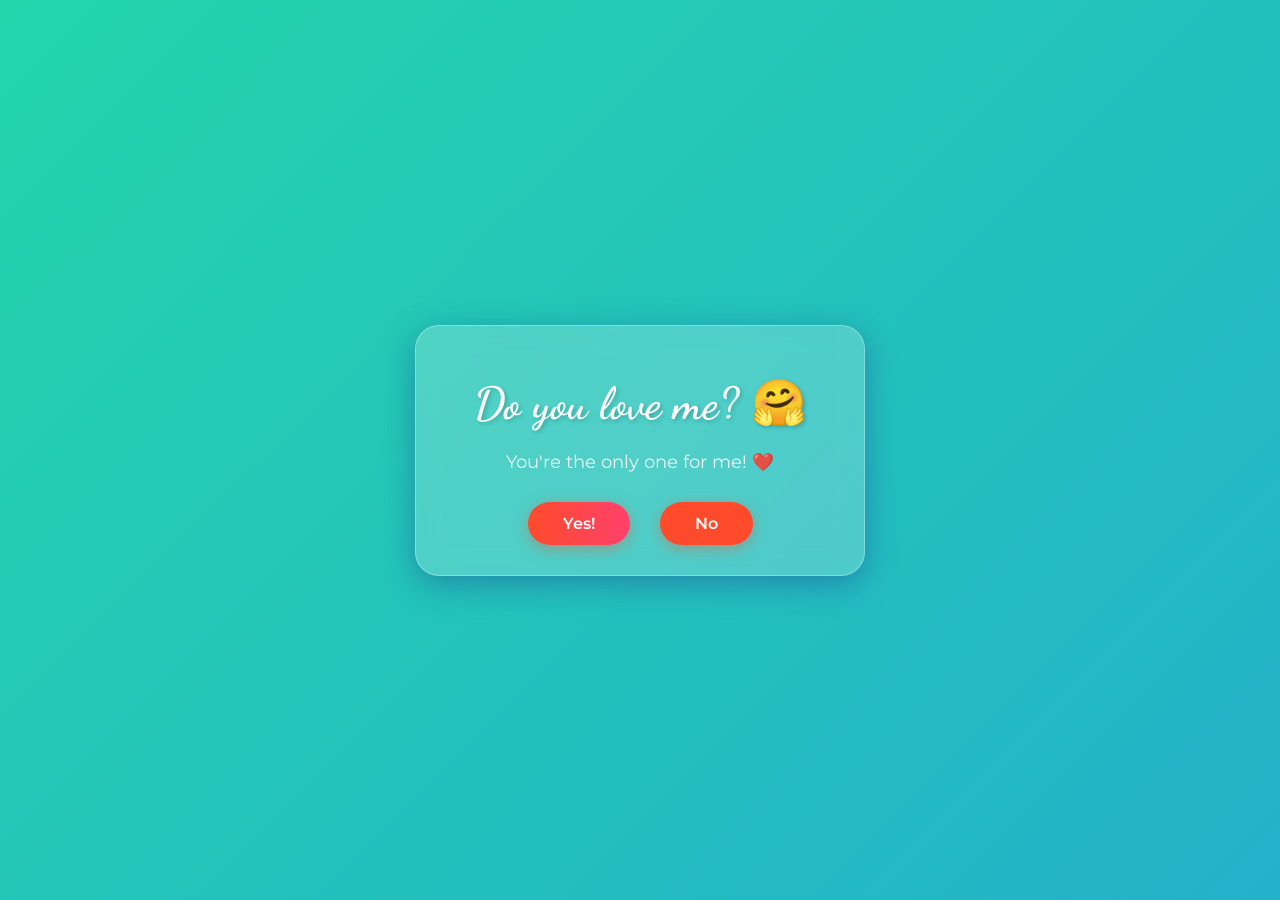
<file: index.html>
<!DOCTYPE html>
<html lang="en">

<head>
  <meta charset="UTF-8" />
  <meta name="viewport" content="width=device-width, initial-scale=1.0" />
  <title>A Special Question ❤️</title>
  <link rel="stylesheet" href="./style.css" />
</head>

<body>
  <div class="heart" style="left: 10%; animation-duration: 8s;"></div>
  <div class="heart" style="left: 30%; animation-duration: 12s;"></div>
  <div class="heart" style="left: 50%; animation-duration: 10s;"></div>
  <div class="heart" style="left: 70%; animation-duration: 9s;"></div>
  <div class="heart" style="left: 90%; animation-duration: 11s;"></div>
  
  <div class="container">
    <div class="tenor-gif-embed" data-postid="22885016" data-share-method="host" data-aspect-ratio="1.04918" data-width="100%">
    </div>
    <script type="text/javascript" async src="https://tenor.com/embed.js"></script>
    
    <audio id="bg-music" src="./music.mp3" loop autoplay preload="auto"></audio>
    
    <h1>Do you love me? 🤗</h1>
    <p>You're the only one for me! ❤️</p>

    <div class="btn">
      <a href="yes.html">Yes!</a>
      <a href="no1.html">No</a>
    </div>
  </div>
  <script src="./script.js"></script>
</body>

</html>
</file>
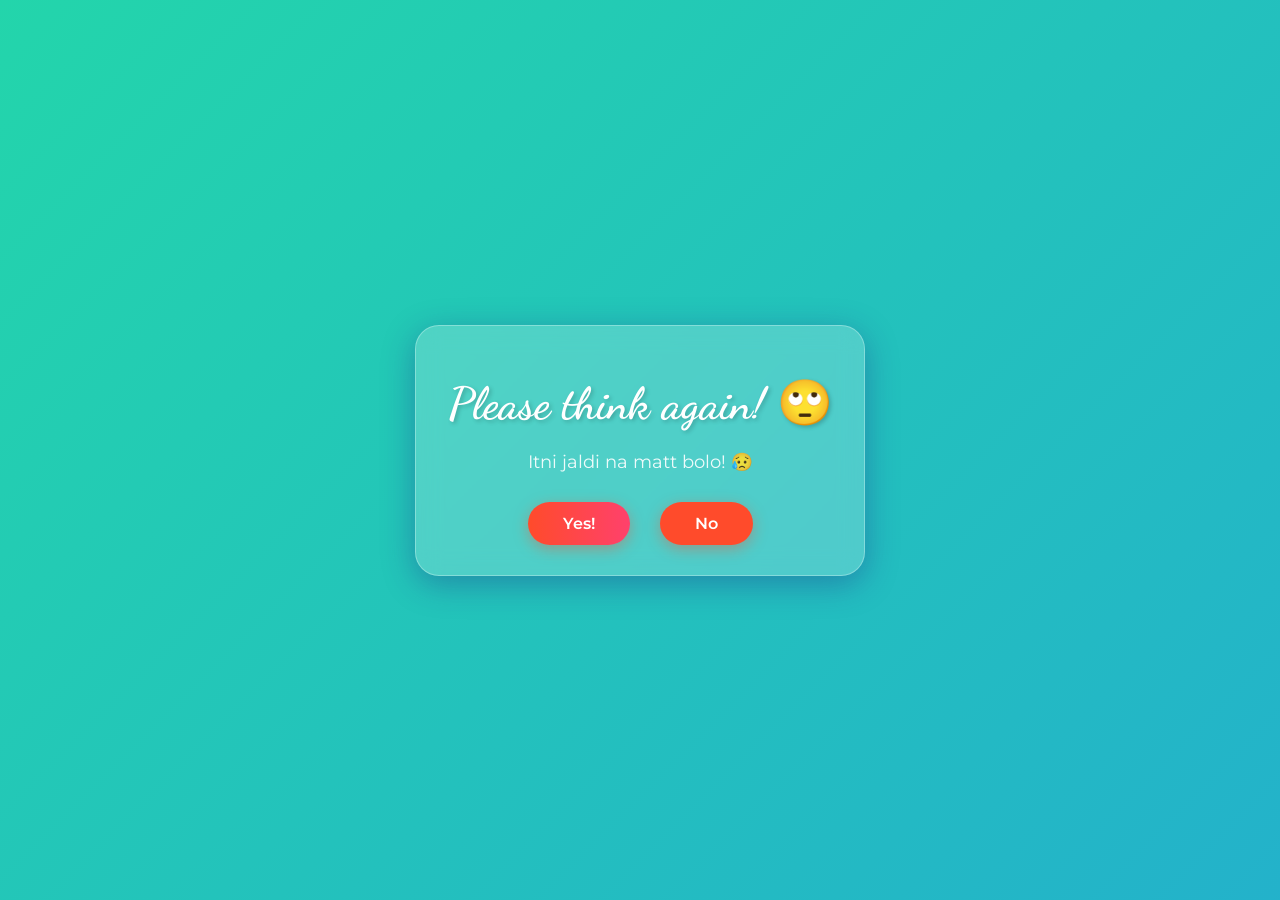
<file: no1.html>
<!DOCTYPE html>
<html lang="en">

<head>
  <meta charset="UTF-8" />
  <meta name="viewport" content="width=device-width, initial-scale=1.0" />
  <title>Please! ❤️</title>
  <link rel="stylesheet" href="./style.css" />
</head>

<body>
  <div class="heart" style="left: 10%; animation-duration: 8s;"></div>
  <div class="heart" style="left: 30%; animation-duration: 12s;"></div>
  <div class="heart" style="left: 50%; animation-duration: 10s;"></div>
  <div class="heart" style="left: 70%; animation-duration: 9s;"></div>
  <div class="heart" style="left: 90%; animation-duration: 11s;"></div>
  
  <div class="container">
    <div class="tenor-gif-embed" data-postid="22050818" data-share-method="host" data-aspect-ratio="1" data-width="100%">
    </div>
    <script type="text/javascript" async src="https://tenor.com/embed.js"></script>

    <audio id="bg-music" src="./music.mp3" loop autoplay preload="auto"></audio>

    <h1>Please think again! 🙄</h1>
    <p>Itni jaldi na matt bolo! 😥</p>

    <div class="btn">
      <a href="yes.html">Yes!</a>
      <a href="no2.html">No</a>
    </div>
  </div>
  <script src="./script.js"></script>
</body>

</html>
</file>
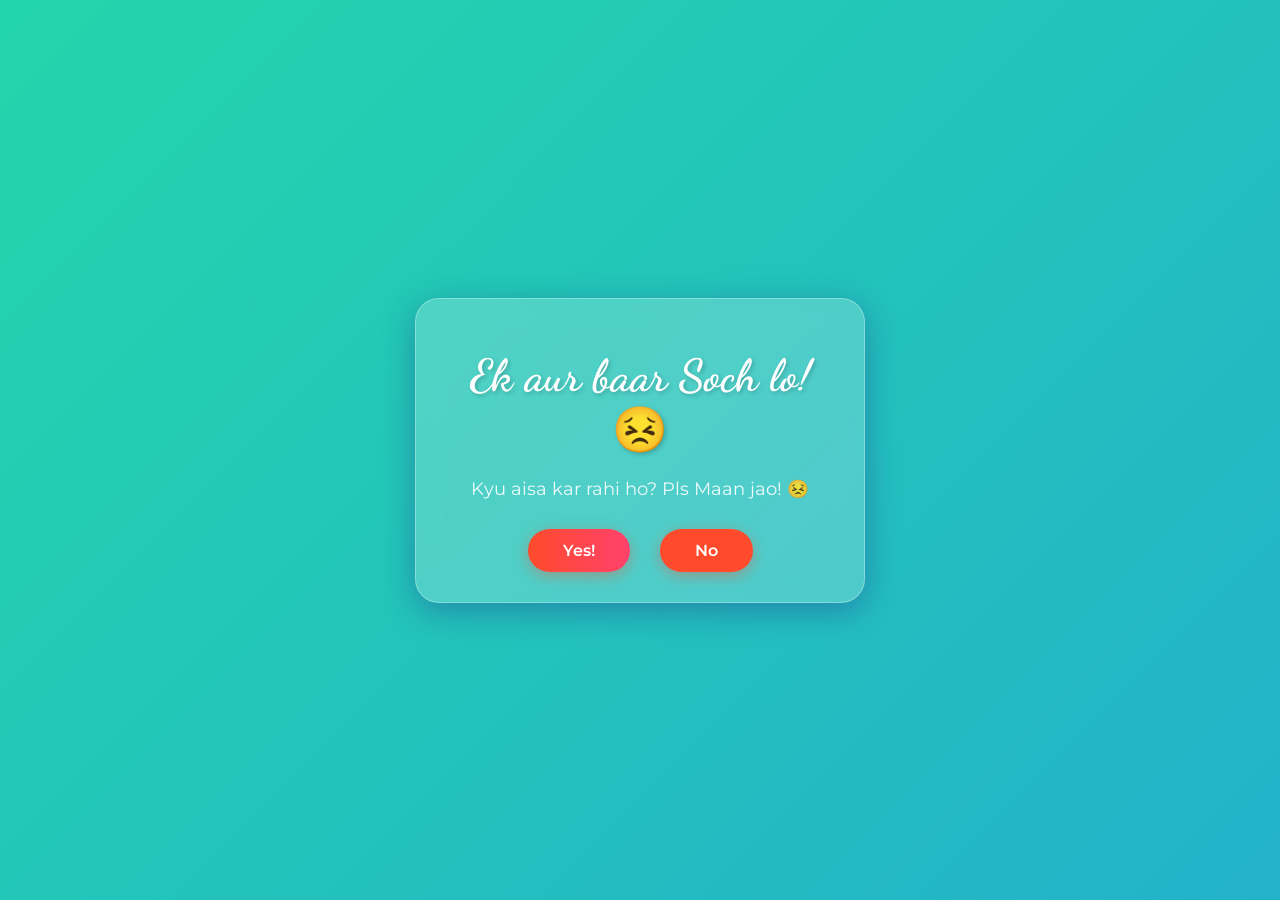
<file: no2.html>
<!DOCTYPE html>
<html lang="en">

<head>
  <meta charset="UTF-8" />
  <meta name="viewport" content="width=device-width, initial-scale=1.0" />
  <title>Think Again! ❤️</title>
  <link rel="stylesheet" href="./style.css" />
</head>

<body>
  <div class="heart" style="left: 10%; animation-duration: 8s;"></div>
  <div class="heart" style="left: 30%; animation-duration: 12s;"></div>
  <div class="heart" style="left: 50%; animation-duration: 10s;"></div>
  <div class="heart" style="left: 70%; animation-duration: 9s;"></div>
  <div class="heart" style="left: 90%; animation-duration: 11s;"></div>
  
  <div class="container">
    <div class="tenor-gif-embed" data-postid="15195810" data-share-method="host" data-aspect-ratio="1" data-width="100%">
    </div>
    <script type="text/javascript" async src="https://tenor.com/embed.js"></script>

    <audio id="bg-music" src="./music.mp3" loop autoplay preload="auto"></audio>

    <h1>Ek aur baar Soch lo! 😣</h1>
    <p>Kyu aisa kar rahi ho? Pls Maan jao! 😣</p>

    <div class="btn">
      <a href="yes.html">Yes!</a>
      <a href="no3.html">No</a>
    </div>
  </div>
  <script src="./script.js"></script>
</body>

</html>
</file>
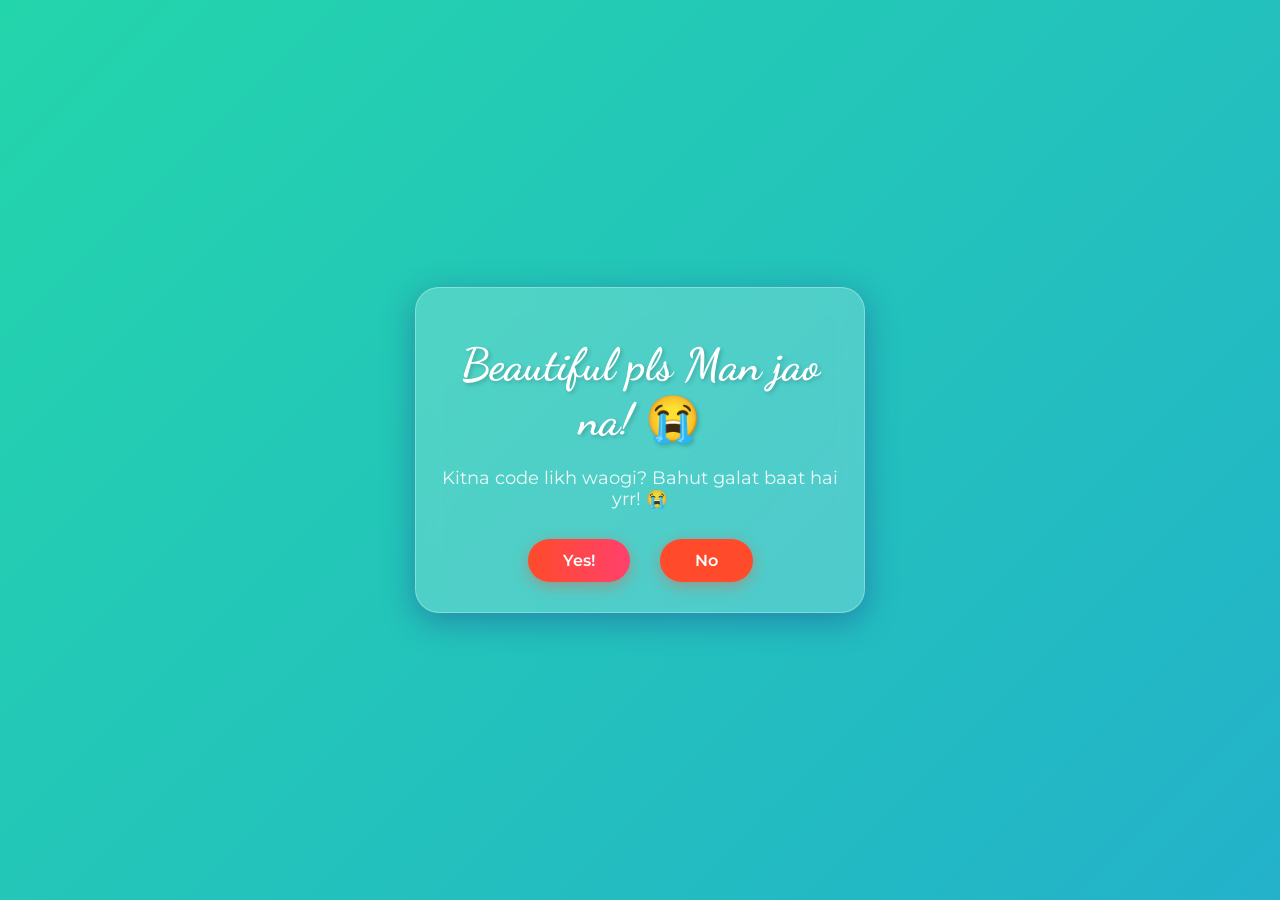
<file: no3.html>
<!DOCTYPE html>
<html lang="en">

<head>
  <meta charset="UTF-8" />
  <meta name="viewport" content="width=device-width, initial-scale=1.0" />
  <title>One Last Time! ❤️</title>
  <link rel="stylesheet" href="./style.css" />
</head>

<body>
  <div class="heart" style="left: 10%; animation-duration: 8s;"></div>
  <div class="heart" style="left: 30%; animation-duration: 12s;"></div>
  <div class="heart" style="left: 50%; animation-duration: 10s;"></div>
  <div class="heart" style="left: 70%; animation-duration: 9s;"></div>
  <div class="heart" style="left: 90%; animation-duration: 11s;"></div>
  
  <div class="container">
    <div class="tenor-gif-embed" data-postid="15974530976611222074" data-share-method="host" data-aspect-ratio="1.26923" data-width="100%">
    </div>
    <script type="text/javascript" async src="https://tenor.com/embed.js"></script>

    <audio id="bg-music" src="./music.mp3" loop autoplay preload="auto"></audio>

    <h1>Beautiful pls Man jao na! 😭</h1>
    <p>Kitna code likh waogi? Bahut galat baat hai yrr! 😭</p>

    <div class="btn">
      <a href="yes.html">Yes!</a>
      <a href="#" id="move-random">No</a>
    </div>
  </div>

  <script src="./script.js"></script>
</body>

</html>
</file>
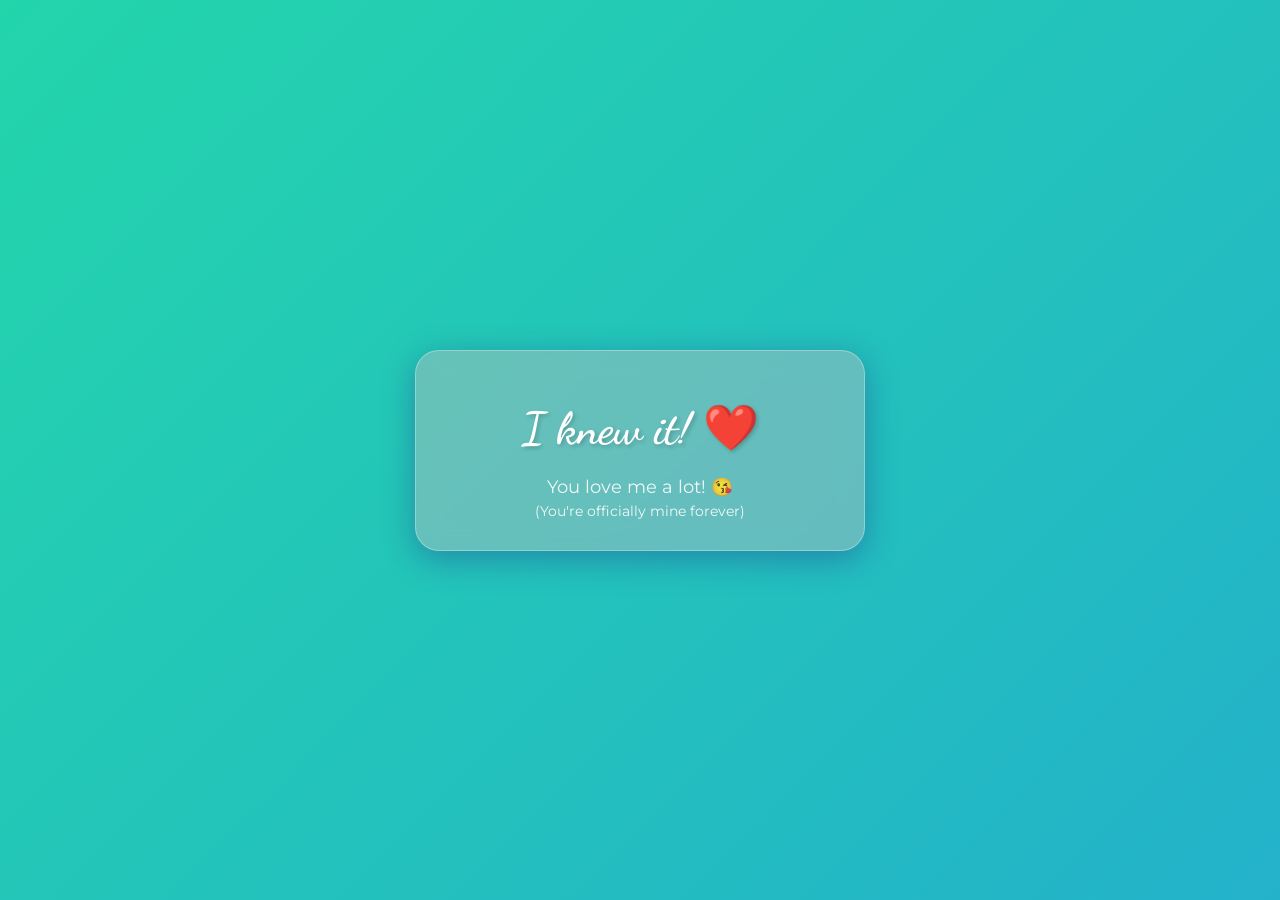
<file: yes.html>
<!DOCTYPE html>
<html lang="en">

<head>
  <meta charset="UTF-8" />
  <meta name="viewport" content="width=device-width, initial-scale=1.0" />
  <title>I Knew It! ❤️</title>
  <link rel="stylesheet" href="./style.css" />
</head>

<body>
  <div class="heart" style="left: 10%; animation-duration: 5s;"></div>
  <div class="heart" style="left: 25%; animation-duration: 7s;"></div>
  <div class="heart" style="left: 40%; animation-duration: 6s;"></div>
  <div class="heart" style="left: 55%; animation-duration: 8s;"></div>
  <div class="heart" style="left: 70%; animation-duration: 5s;"></div>
  <div class="heart" style="left: 85%; animation-duration: 7s;"></div>
  
  <div class="container" style="background: rgba(255, 182, 193, 0.3);">
    <div class="tenor-gif-embed" data-postid="253027946666209433" data-share-method="host" data-aspect-ratio="1.37853" data-width="100%">
    </div>
    <script type="text/javascript" async src="https://tenor.com/embed.js"></script>

    <audio id="bg-music" src="./music.mp3" loop autoplay preload="auto"></audio>
    
    <h1>I knew it! ❤️</h1>
    <p>You love me a lot! 😘</p>
    <p style="font-size: 0.9rem; margin-top: -15px;">(You're officially mine forever)</p>
  </div>
  <script src="./script.js"></script>
</body>

</html>
</file>
<file: style.css>
@import url('https://fonts.googleapis.com/css2?family=Montserrat:wght@300;400;600&family=Dancing+Script:wght@700&display=swap');

:root {
  --primary-pink: #ffafbd;
  --secondary-pink: #ffc3a0;
  --accent-red: #ff4b2b;
  --glass-bg: rgba(255, 255, 255, 0.2);
  --glass-border: rgba(255, 255, 255, 0.3);
  --text-dark: #333;
  --shadow: 0 8px 32px 0 rgba(31, 38, 135, 0.37);
}

* {
  margin: 0;
  padding: 0;
  box-sizing: border-box;
}

body {
  width: 100%;
  min-height: 100vh;
  display: flex;
  justify-content: center;
  align-items: center;
  background: linear-gradient(-45deg, #ee7752, #e73c7e, #23a6d5, #23d5ab);
  background-size: 400% 400%;
  animation: gradient 15s ease infinite;
  font-family: 'Montserrat', sans-serif;
  overflow-x: hidden;
  overflow-y: auto;
  position: relative;
}

@keyframes gradient {
  0% { background-position: 0% 50%; }
  50% { background-position: 100% 50%; }
  100% { background-position: 0% 50%; }
}

.container {
  display: flex;
  flex-direction: column;
  text-align: center;
  align-items: center;
  gap: 20px;
  width: 90%;
  max-width: 450px;
  padding: 30px 20px;
  margin: 10px;
  background: var(--glass-bg);
  backdrop-filter: blur(12px);
  -webkit-backdrop-filter: blur(12px);
  border-radius: 24px;
  border: 1px solid var(--glass-border);
  box-shadow: var(--shadow);
  z-index: 2;
  animation: fadeIn 0.8s ease-out;
}

@media (max-width: 480px) {
  h1 { font-size: 2.2rem !important; }
  .container { padding: 20px 15px; }
  .btn { gap: 15px; }
  .btn a { padding: 10px 25px; font-size: 0.9rem; }
}

@keyframes fadeIn {
  from { opacity: 0; transform: translateY(20px); }
  to { opacity: 1; transform: translateY(0); }
}

.tenor-gif-embed {
  max-width: 250px;
  border-radius: 15px;
  overflow: hidden;
  box-shadow: 0 4px 15px rgba(0,0,0,0.1);
}

h1 {
  font-family: 'Dancing Script', cursive;
  font-size: 2.8rem;
  color: #fff;
  text-shadow: 2px 2px 4px rgba(0,0,0,0.2);
}

p {
  font-size: 1.1rem;
  color: #fff;
  opacity: 0.9;
}

.btn {
  display: flex;
  gap: 30px;
  margin-top: 10px;
}

.btn a {
  text-decoration: none;
  color: #fff;
  background: var(--accent-red);
  padding: 12px 35px;
  border-radius: 50px;
  font-weight: 600;
  transition: all 0.3s ease;
  box-shadow: 0 4px 15px rgba(255, 75, 43, 0.4);
}

.btn a:hover {
  transform: scale(1.1);
  box-shadow: 0 6px 20px rgba(255, 75, 43, 0.6);
}

.btn a[href="yes.html"] {
  background: #ff416c;
  background: -webkit-linear-gradient(to right, #ff4b2b, #ff416c);
  background: linear-gradient(to right, #ff4b2b, #ff416c);
}

/* Floating Hearts */
.heart {
  position: absolute;
  top: -10%;
  background-color: rgba(255, 255, 255, 0.3);
  width: 20px;
  height: 20px;
  transform: rotate(45deg);
  animation: fly 10s linear infinite;
  z-index: 1;
  pointer-events: none;
}

.heart::before,
.heart::after {
  content: "";
  position: absolute;
  width: 20px;
  height: 20px;
  background-color: rgba(255, 255, 255, 0.3);
  border-radius: 50%;
}

.heart::before {
  top: -50%;
  left: 0;
}

.heart::after {
  top: 0;
  left: -50%;
}

@keyframes fly {
  0% {
    top: 110%;
    transform: rotate(45deg) translateX(0);
    opacity: 1;
  }
  100% {
    top: -10%;
    transform: rotate(45deg) translateX(100px);
    opacity: 0;
  }
}
</file>
